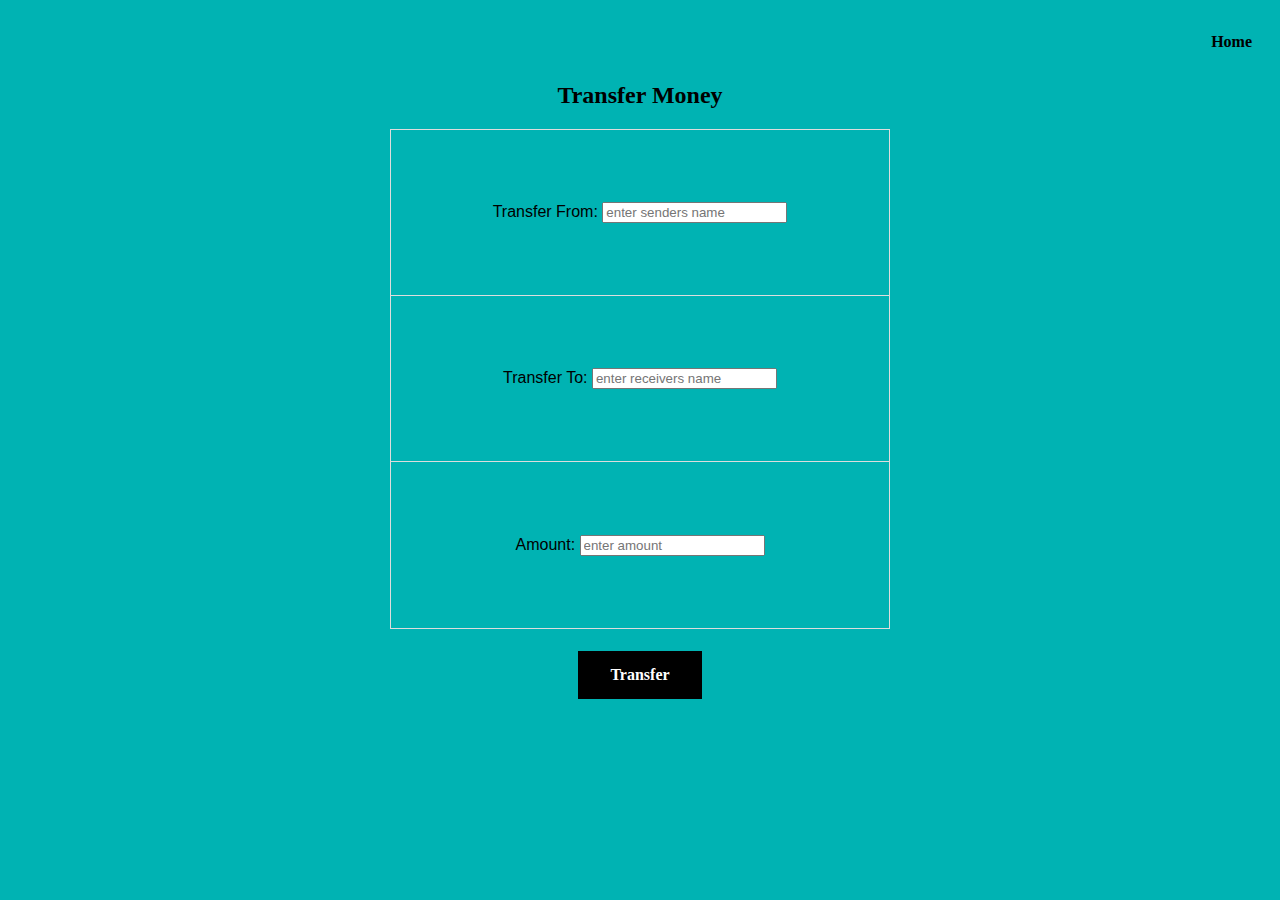
<file: transfermoney.html>
<html>
<head> <title> Transfer Money </title>
<style>

table {
  font-family: arial, sans-serif;
  border-collapse: collapse;
  width: 500px;
height: 500px;
}

td, th {
  border: 1px solid #dddddd;
  text-align: center;
  padding: 8px;
}
.button {
  background-color:Black ;
  border: none;
  color: white;
  padding: 15px 32px;
  text-align: center;
  text-decoration: none;
  display: inline-block;
  font-size: 16px;
  margin: 4px 2px;
  cursor: pointer;
}
.button:hover
{
	background-color: #669900;
	color:#000;
}
ul
{
float:right;
list-style-type: none;
margin-top:25px;
}

ul li
{
	display:inline-block;
}
ul li a
{
text-decoration:none;
color:#000000;
padding:5px 20px;
border:1px rigid #bfbfbf;
transition: 0.6s ease;
}
ul li a:hover
{
	background-color: #669900;
	color:#000;
}
</style>
</head>
 <body style=background-color:#00b3b3>
<ul>
<li><B><a href="index.html">Home</a></B></li>
</ul>
<br><br><br>
<h2><center>Transfer Money</center></h2>
<table align="center">
<tr>
<td>Transfer From: <input type="text" name="name" value="" placeholder="enter senders name"></td>
</tr>
<tr>
<td>Transfer To: <input type="text" name="name" value="" placeholder= "enter receivers name" ></td>
</tr>
<tr>
<td>Amount: <input type="text" name="name" value="" placeholder="enter amount" ></td>
</tr>
</table>
<br>
<center><a href="history.html" class="button" onclick="myFunction()" ><B>Transfer</B></a></center>
<script>
function myFunction() {
  alert(" Transaction successful! ");
}
</script>
</body>
</html>
</file>
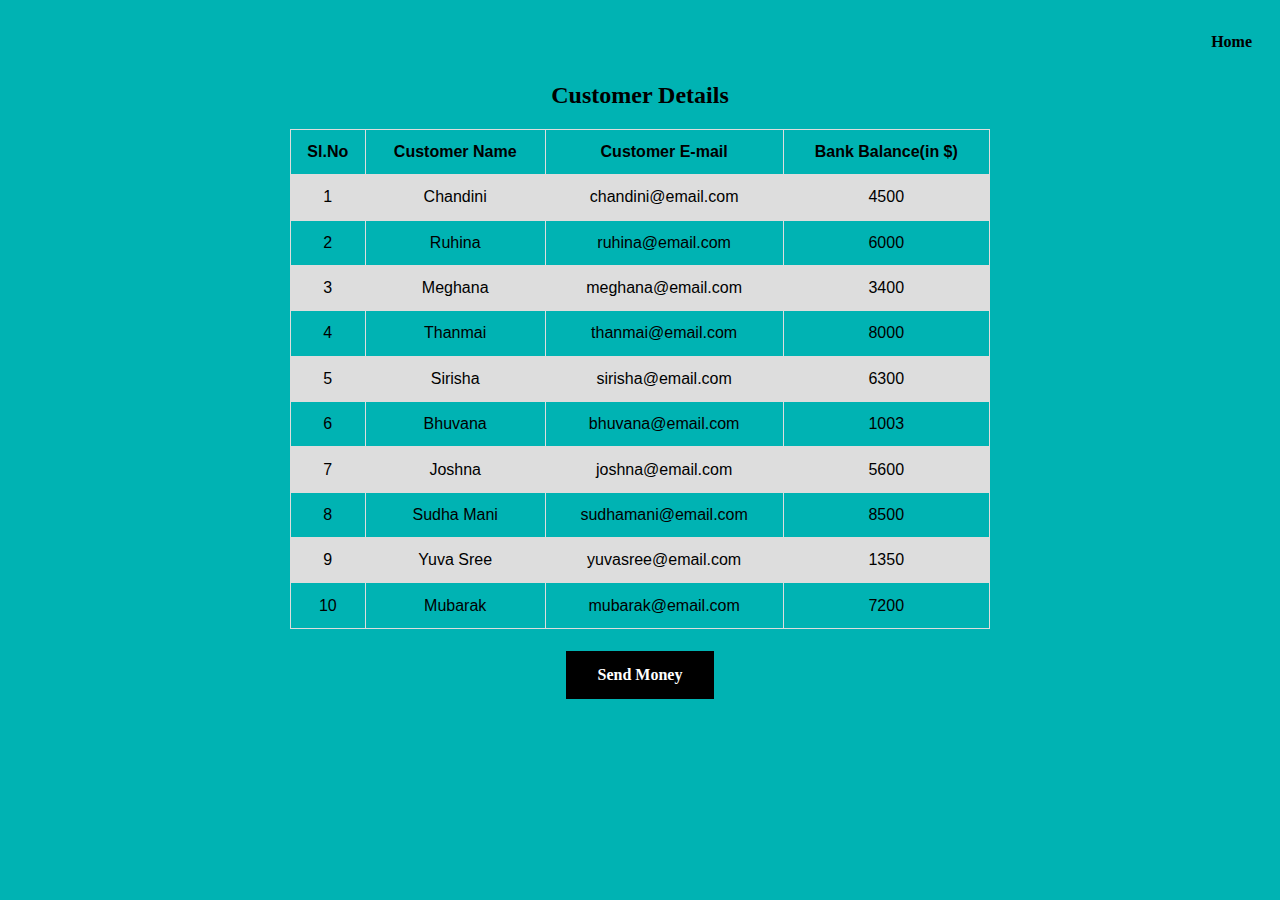
<file: viewcustomer.html>
<!DOCTYPE html>
<html>
<head>
<style>
.button {
  background-color:Black ;
  border: none;
  color: white;
  padding: 15px 32px;
  text-align: center;
  text-decoration: none;
  display: inline-block;
  font-size: 16px;
  margin: 4px 2px;
  cursor: pointer;
}
.button:hover
{
	background-color: #669900;
	color:#000;
}
ul
{
float:right;
list-style-type: none;
margin-top:25px;
}

ul li
{
	display:inline-block;
}
ul li a
{
text-decoration:none;
color:#000000;
padding:5px 20px;
border:1px rigid #bfbfbf;
transition: 0.6s ease;
}
ul li a:hover
{
	background-color: #669900;
	color:#000;
}
table {
  font-family: arial, sans-serif;
  border-collapse: collapse;
  width: 700px;
height: 500px;
}

td, th {
  border: 1px solid #dddddd;
  text-align: center;
  padding: 8px;
}

tr:nth-child(even) {
  background-color: #dddddd;
h2
{
font-family:serif;
}
</style>
</head>
<style>
body {background-color: #00b3b3;} 
</style>
<ul>
<li><B><a href="index.html">Home</a></B></li>
</ul>
<br><br><br>
<h2><center>Customer Details</center></h2>

<table align="center">
  <tr>
    <th>Sl.No</th>
    <th>Customer Name</th>
    <th>Customer E-mail</th>
<th>Bank Balance(in $)</th>
  </tr>
  <tr>
    <td>1</td>
    <td>Chandini</td>
    <td>chandini@email.com</td>
<td>4500</td>
  </tr>
  <tr>
    <td>2</td>
    <td>Ruhina</td>
    <td>ruhina@email.com</td>
<td>6000</td>
  </tr>
  <tr>
    <td>3</td>
   <td>Meghana</td>
    <td>meghana@email.com</td>
   <td>3400</td>
  </tr>
  <tr>
    <td>4</td>
    <td>Thanmai</td>
    <td>thanmai@email.com</td>
<td>8000</td>
  </tr>
  <tr>
    <td>5</td>
    <td>Sirisha	</td>
    <td>sirisha@email.com</td>
<td>6300</td>
  </tr>
  <tr>
    <td>6</td>
    <td>Bhuvana</td>
    <td>bhuvana@email.com</td>
 <td>1003</td>
  </tr>
<tr>
    <td>7</td>
    <td>Joshna</td>
    <td>joshna@email.com</td>
 <td>5600</td>
  </tr>
<tr>
    <td>8</td>
    <td>Sudha Mani</td>
    <td>sudhamani@email.com</td>
 <td>8500</td>
  </tr>
<tr>
    <td>9</td>
    <td>Yuva Sree</td>
    <td>yuvasree@email.com</td>
 <td>1350</td>
  </tr>
<tr>
    <td>10</td>
    <td>Mubarak</td>
    <td>mubarak@email.com</td>
 <td>7200</td>
  </tr>

</table>
<br>
<center><a href="transfermoney.html" class="button"><B>Send Money</B></a></center>
</body>

</html>
</file>
